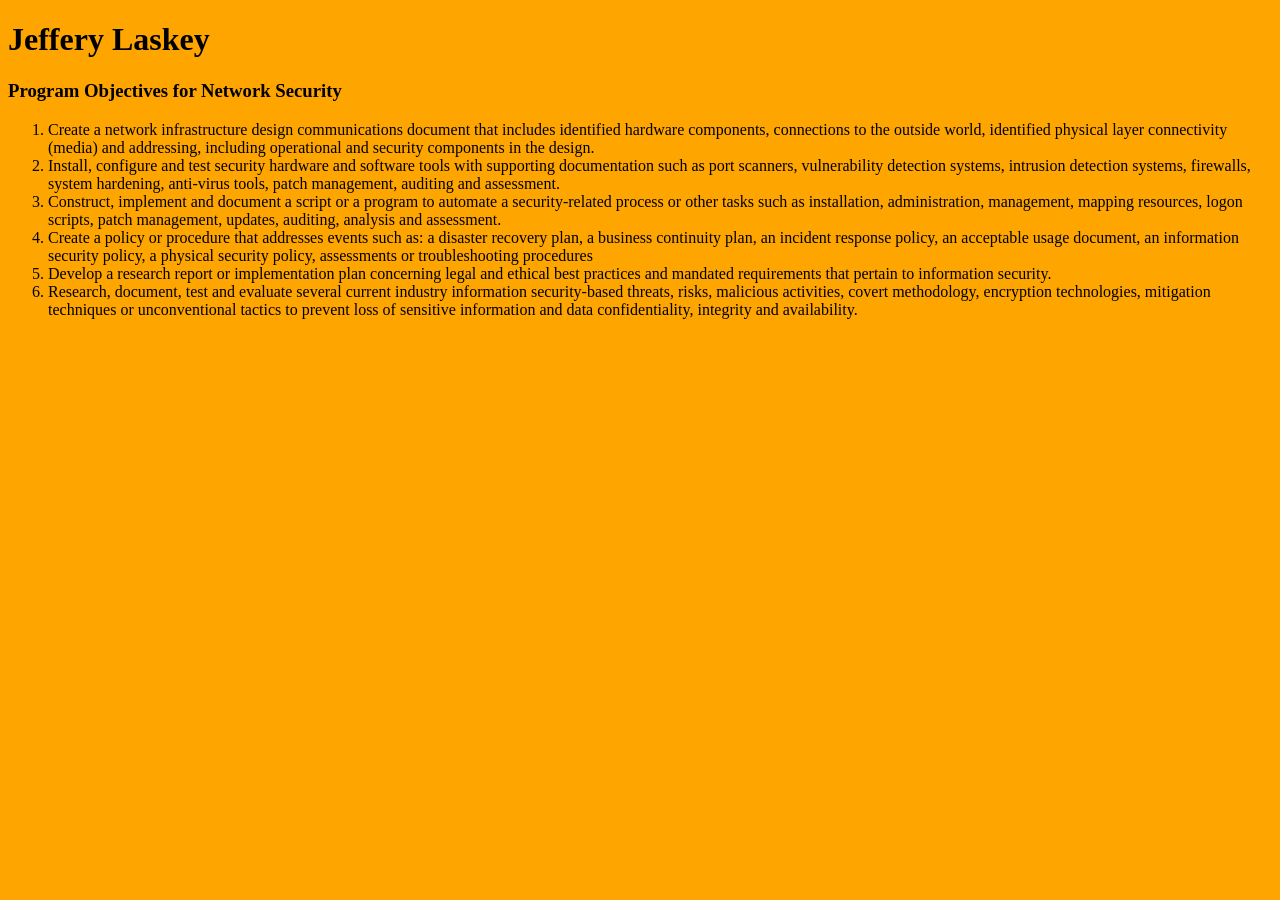
<file: index.html>
<!DOCTYPE html>
<html lang="en">
<head>
    <meta charset="UTF-8">
    <meta name="viewport" content="width=device-width, initial-scale=1.0">
    <meta http-equiv="X-UA-Compatible" content="ie=edge">
    <title>Document</title>
    <link rel="stylesheet" href="main.css">
</head>
<body>
    <h1>Jeffery Laskey</h1>
    <h3>Program Objectives for Network Security</h3>
<!--Jeffery Laskey-->
    <!--List-->
    <ol>
<li>Create a network infrastructure design communications document that includes identified hardware components, connections to the outside world, identified physical layer connectivity (media) and addressing, including operational and security components in the design.</li>
<!--This is an HTML Comment-->
<li>Install, configure and test security hardware and software tools with supporting documentation such as port scanners, vulnerability detection systems, intrusion detection systems, firewalls, system hardening, anti-virus tools, patch management, auditing and assessment.</li>
<!--This is an HTML Comment-->
<li>Construct, implement and document a script or a program to automate a security-related process or other tasks such as installation, administration, management, mapping resources, logon scripts, patch management, updates, auditing, analysis and assessment.</li>
<!--this is an html comment-->
<li>Create a policy or procedure that addresses events such as: a disaster recovery plan, a business continuity plan, an incident response policy, an acceptable usage document, an information security policy, a physical security policy, assessments or troubleshooting procedures</li> 
<!--this is an html comment-->
<li>Develop a research report or implementation plan concerning legal and ethical best practices and mandated requirements that pertain to information security.
<!--this is an html comment-->
    <li>Research, document, test and evaluate several current industry information security-based threats, risks, malicious activities, covert methodology, encryption technologies, mitigation techniques or unconventional tactics to prevent loss of sensitive information and data confidentiality, integrity and availability. </li>

</li>
</ol>
</body>
</html>
</file>
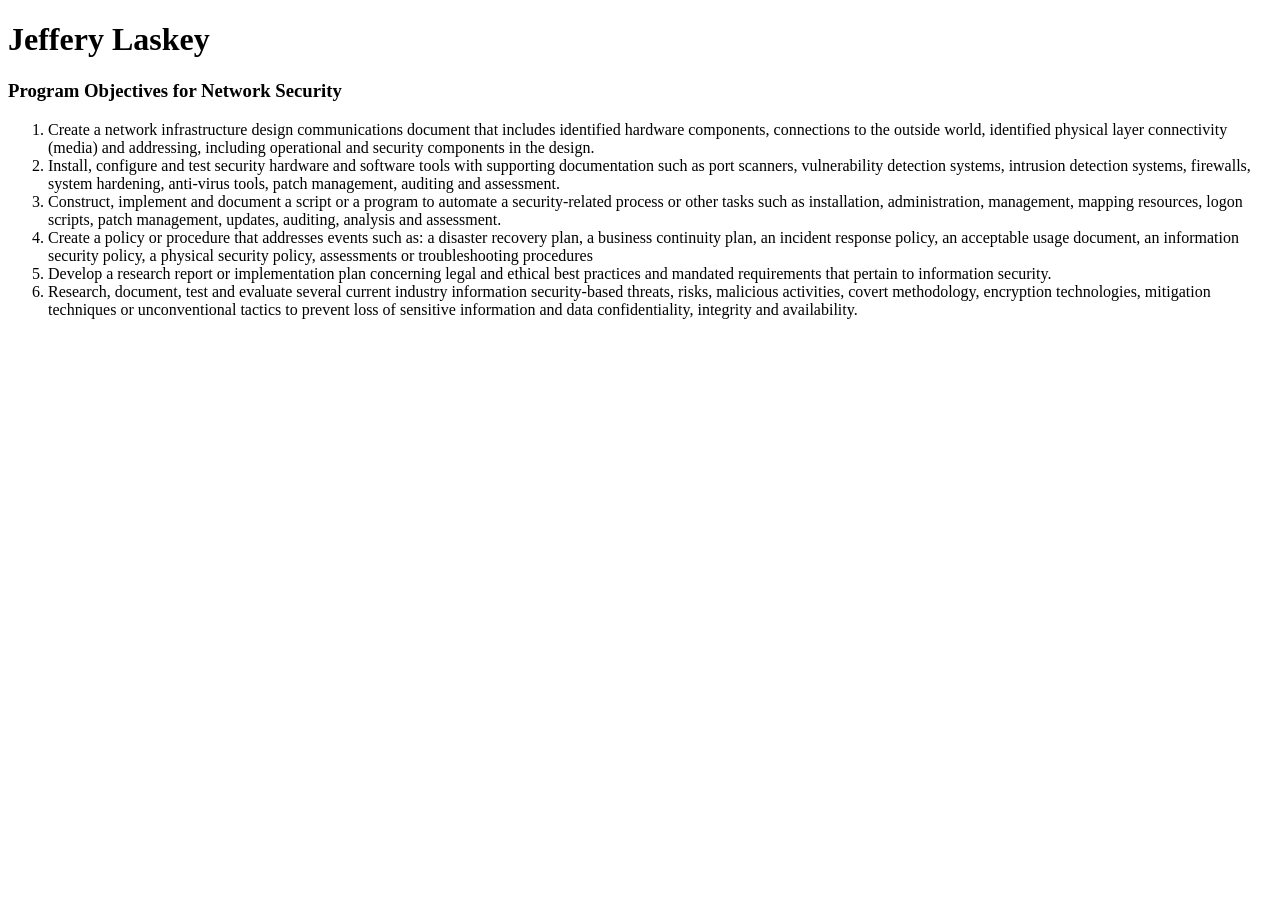
<file: baords.html>
<!DOCTYPE html>
<html lang="en">
<head>
    <meta charset="UTF-8">
    <meta name="viewport" content="width=device-width, initial-scale=1.0">
    <meta http-equiv="X-UA-Compatible" content="ie=edge">
    <title>Document</title>
</head>
<body>
    <h1>Jeffery Laskey</h1>
    <h3>Program Objectives for Network Security</h3>
<!--Jeffery Laskey-->
    <!--List-->
    <ol>
<li>Create a network infrastructure design communications document that includes identified hardware components, connections to the outside world, identified physical layer connectivity (media) and addressing, including operational and security components in the design.</li>
<!--This is an HTML Comment-->
<li>Install, configure and test security hardware and software tools with supporting documentation such as port scanners, vulnerability detection systems, intrusion detection systems, firewalls, system hardening, anti-virus tools, patch management, auditing and assessment.</li>
<!--This is an HTML Comment-->
<li>Construct, implement and document a script or a program to automate a security-related process or other tasks such as installation, administration, management, mapping resources, logon scripts, patch management, updates, auditing, analysis and assessment.</li>
<!--this is an html comment-->
<li>Create a policy or procedure that addresses events such as: a disaster recovery plan, a business continuity plan, an incident response policy, an acceptable usage document, an information security policy, a physical security policy, assessments or troubleshooting procedures</li> 
<!--this is an html comment-->
<li>Develop a research report or implementation plan concerning legal and ethical best practices and mandated requirements that pertain to information security.
<!--this is an html comment-->
    <li>Research, document, test and evaluate several current industry information security-based threats, risks, malicious activities, covert methodology, encryption technologies, mitigation techniques or unconventional tactics to prevent loss of sensitive information and data confidentiality, integrity and availability. </li>

</li>
</ol>
</body>
</html>
</file>
<file: main.css>
body { 
    background-color: orange; text-color: black;
 }
Nav {
    height: 6000px; width: 200px; float: left; padding: 5px; line-height: 30px;
}
footer {
    text-align: center; margin-right: 200px;
}
header {
    text-align: center;
}
</file>
